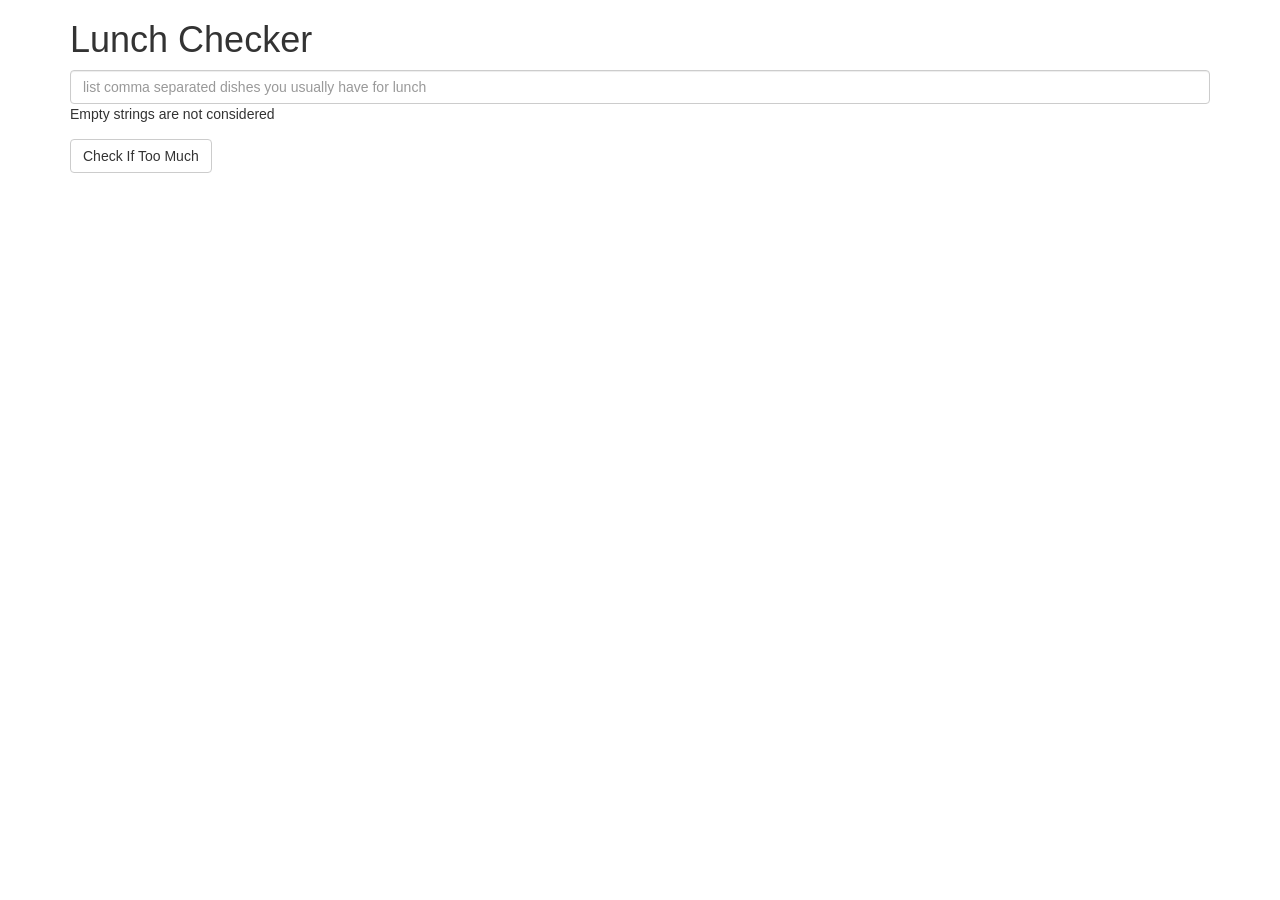
<file: module1-solution/index.html>
<!doctype html>
<html lang="en" ng-app='app'>
  <head>
    <title>Lunch Checker</title>
    <meta name="viewport" content="width=device-width, initial-scale=1">
    <link rel="stylesheet" href="styles/bootstrap.min.css">
    <script src="angular-1.6.2-min.js"></script>
    <script src="app.js"></script>
    <style>
      .message { font-size: 1.3em; font-weight: bold; }
      .green { color: green; border: 2px solid green; border-radius: 5px; }
      .red { color: red; border: 2px solid red; border-radius: 5px; }
    </style>
  </head>
<body>
   <div class="container" ng-controller='module'>
     <h1>Lunch Checker</h1>

         <div class="form-group">
             <input id="lunch-menu" type="text"
             placeholder="list comma separated dishes you usually have for lunch"
             class="form-control" ng-model='menuContent'>
             Empty strings are not considered
         </div>
         <div class="form-group">
             <button class="btn btn-default" ng-click=validate();>Check If Too Much</button>
         </div>
         <div class="form-group message" ng-class='colorClass'>
           {{message}}
         </div>
   </div>

</body>
</html>
</file>
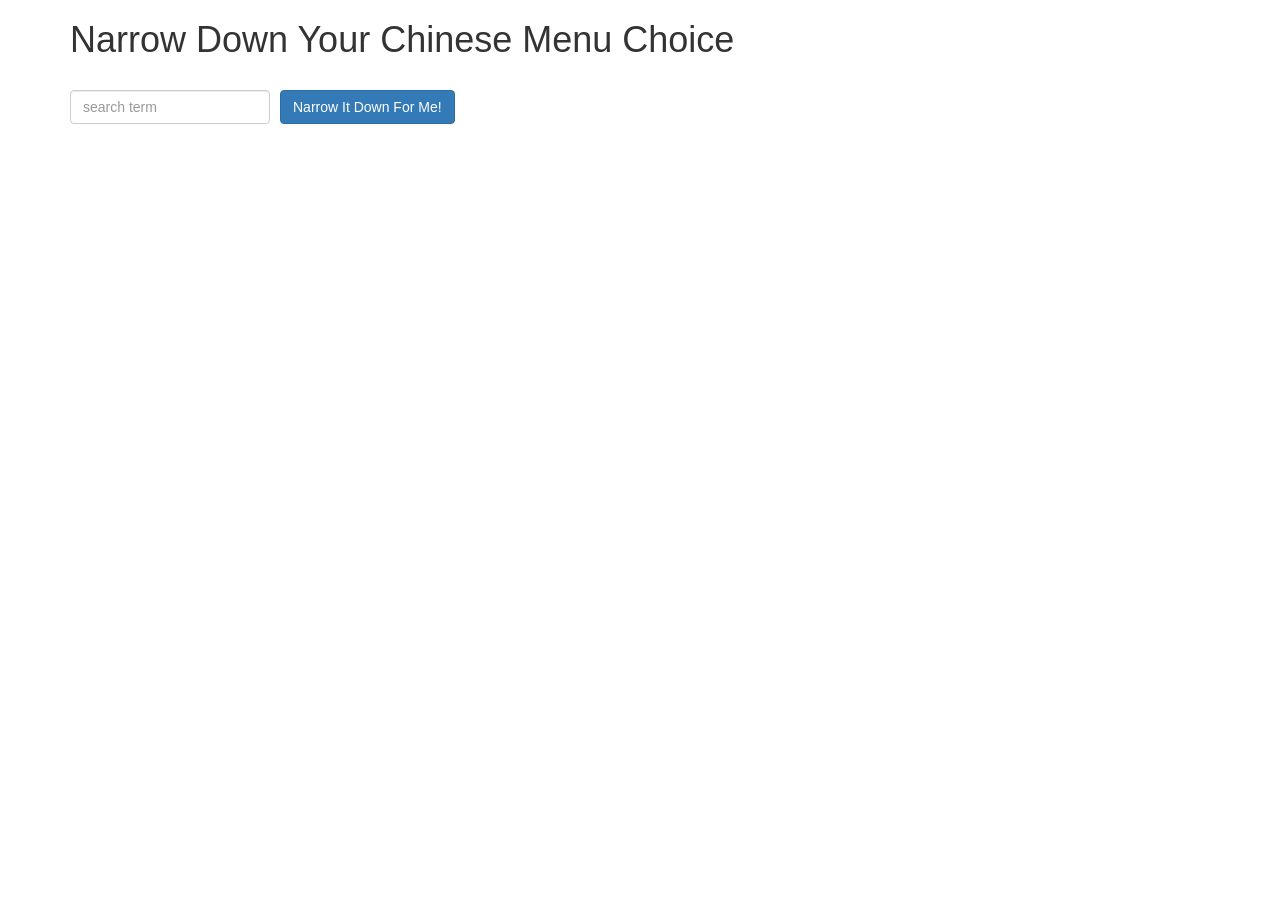
<file: module3-solution/index.html>
<!doctype html>
<html lang="en" ng-app="app">
  <head>
    <title>Narrow Down Your Menu Choice</title>
    <meta name="viewport" content="width=device-width, initial-scale=1">
    <link rel="stylesheet" href="styles/bootstrap.min.css">
    <link rel="stylesheet" href="styles/styles.css">
    <script src="angular-1.6.2-min.js"></script>
    <script src="app.js"></script>
  </head>
<body>
   <div class="container" ng-controller="NarrowItDownController as ctl">
    <h1>Narrow Down Your Chinese Menu Choice</h1>

    <div class="form-group">
      <input type="text" placeholder="search term" class="form-control" ng-model="ctl.searchTerm">
    </div>
    <div class="form-group narrow-button">
      <button class="btn btn-primary" ng-click="ctl.validate();">Narrow It Down For Me!</button>
    </div>

    <!-- found-items should be implemented as a component -->
    <found-items items="ctl.found" on-remove="ctl.removeItem(index)" ></found-items>
    <div class="error" ng-if="ctl.isEmpty">Nothing found!</div>
  </div>

</body>
</html>
</file>
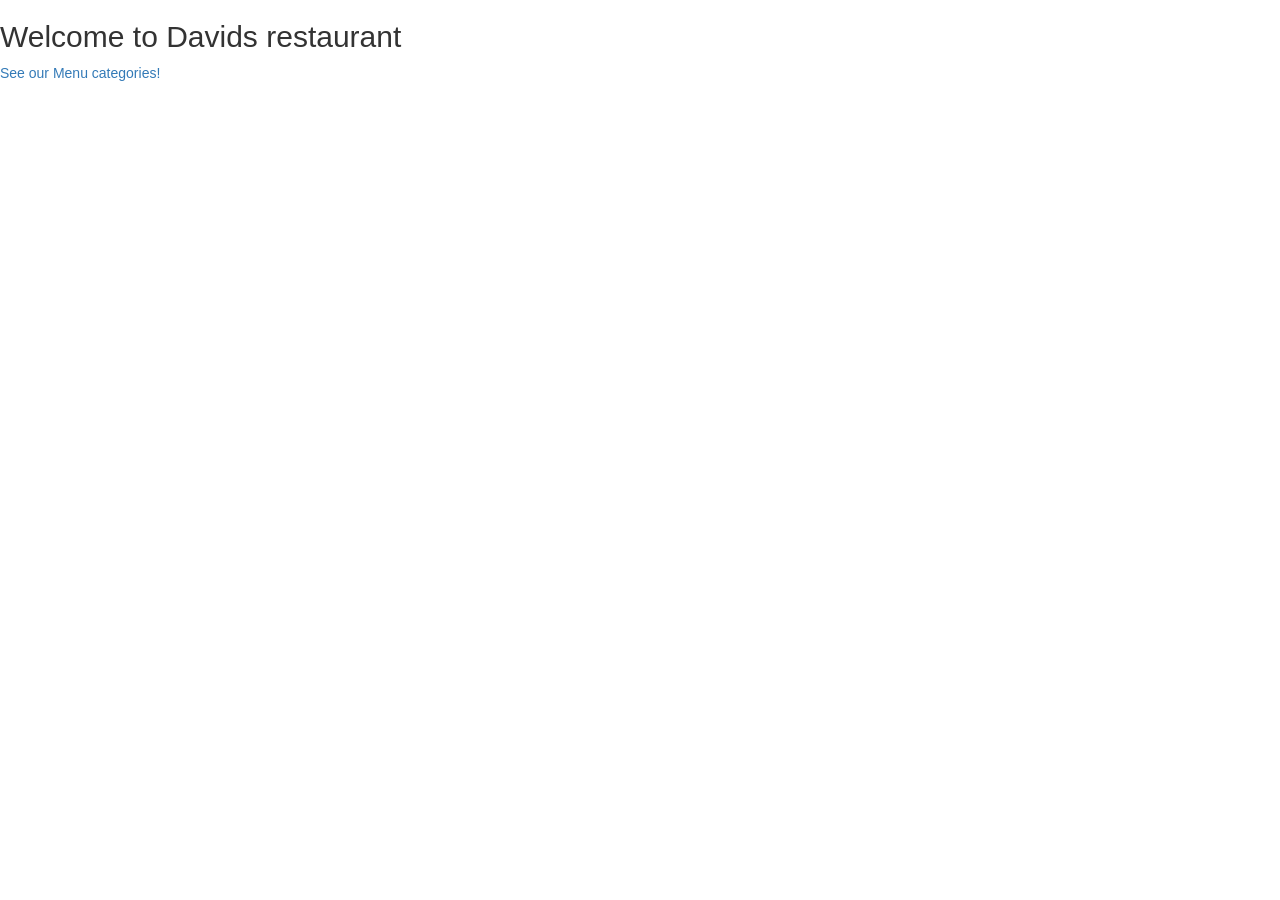
<file: module4-solution/index.html>
<!doctype html>
<html lang="en" ng-app="MenuApp">
  <head>
    <title>Davids Restaurant</title>
    <meta name="viewport" content="width=device-width, initial-scale=1">
    <link rel="stylesheet" href="styles/bootstrap.min.css">
    <link rel="stylesheet" href="styles/styles.css">
  </head>
<body>
  <h2>Welcome to Davids restaurant</h2>

  <ui-view></ui-view>

  <!-- Libraries -->
  <script src="lib/angular.min.js"></script>
  <script src="lib/angular-ui-router.min.js"></script>

  <!-- Modules -->
  <script src="src/data.module.js"></script>
  <script src="src/menuapp.module.js"></script>

  <!-- Routes -->
  <script src="src/routes.js"></script>

  <!-- 'MenuApp' module artifacts -->
  <script src="src/categorylist.component.js"></script>
  <script src="src/category-detail.controller.js"></script>
  <script src="src/itemlist.component.js"></script>
  <script src="src/item-detail.controller.js"></script>
  <script src="src/menudata.service.js"></script>

</body>
</html>
</file>
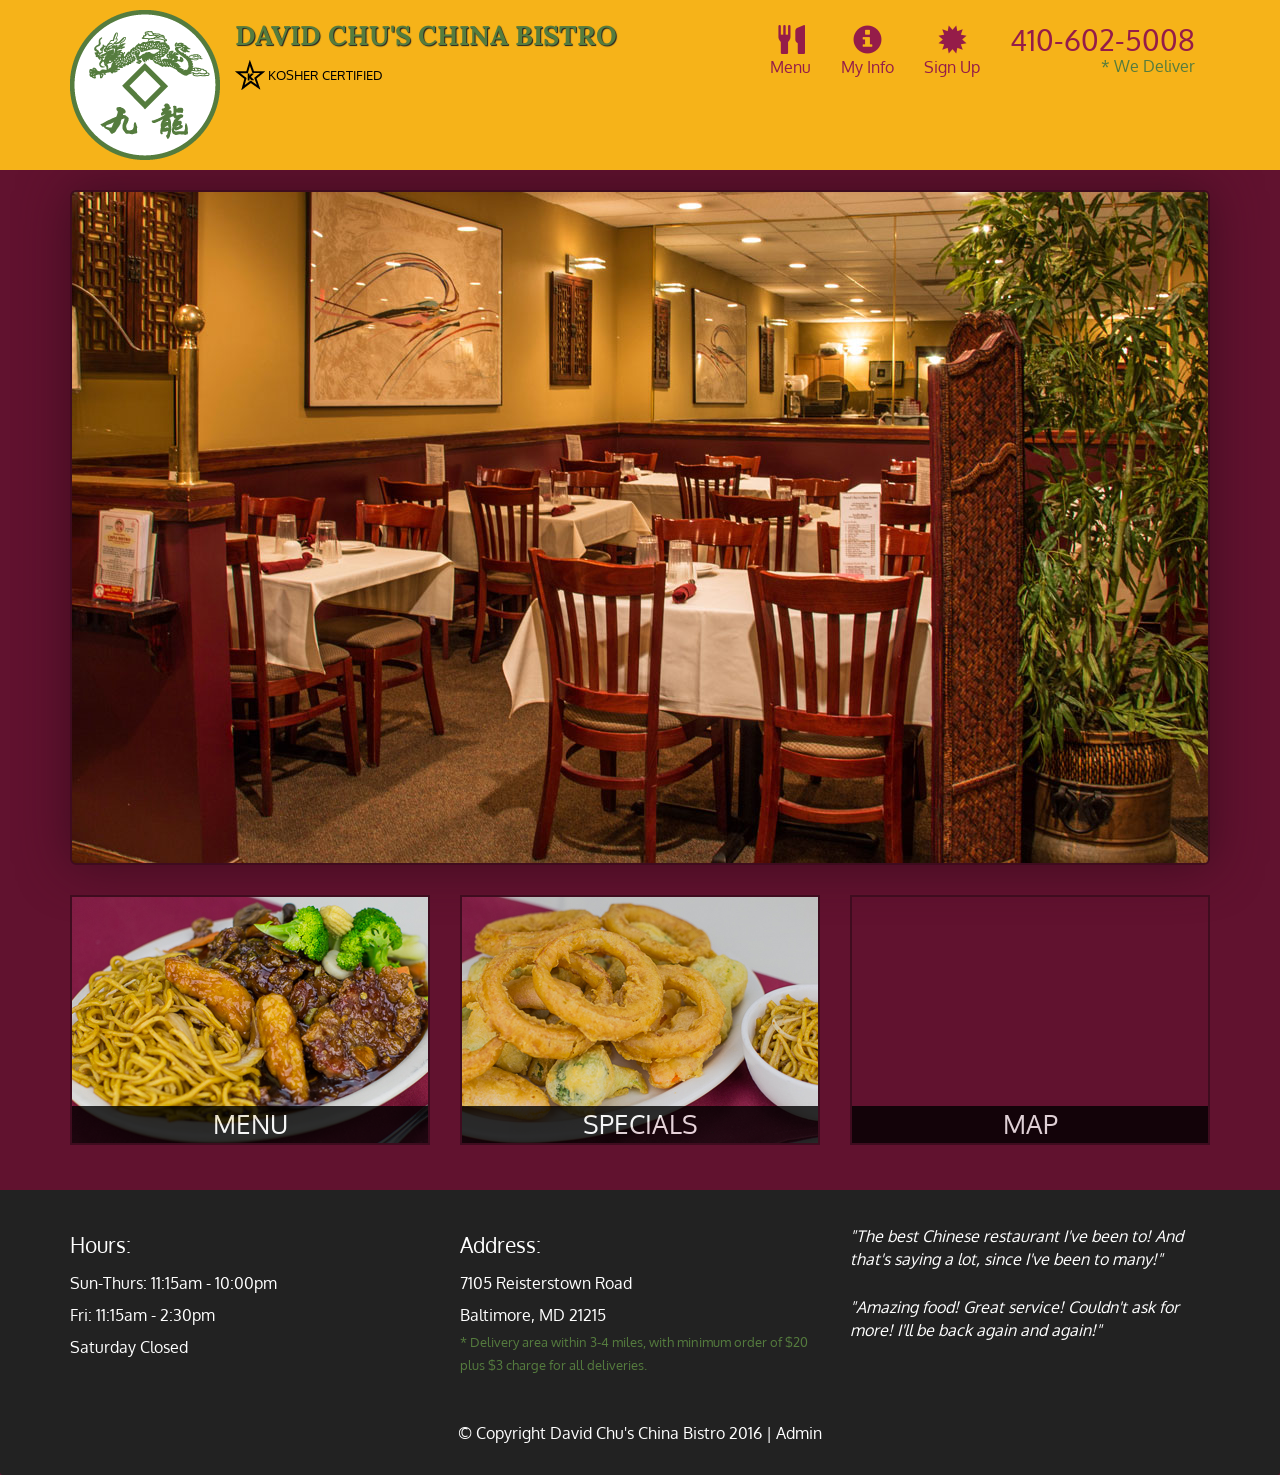
<file: module5-solution/index.html>
<!DOCTYPE html>
<html lang="en">
  <head>
    <meta charset="utf-8">
    <meta http-equiv="X-UA-Compatible" content="IE=edge">
    <meta name="viewport" content="width=device-width, initial-scale=1">
    <title>David Chu's China Bistro</title>
    <link href='https://fonts.googleapis.com/css?family=Oxygen:400,300,700' rel='stylesheet' type='text/css'>
    <link href='https://fonts.googleapis.com/css?family=Lora' rel='stylesheet' type='text/css'>
    <link rel="stylesheet" href="css/bootstrap.min.css">
    <link rel="stylesheet" href="css/restaurant.css">
    <link rel="stylesheet" href="css/common.css">
  </head>
  <body ng-app="restaurant" ng-strict-di>

    <!-- Fixed position loading indicator -->
    <loading class="loading-indicator"></loading>

    <header>
      <nav id="header-nav" class="navbar navbar-default">
        <div class="container">
          <div class="navbar-header">
            <a href="index.html" class="pull-left visible-md visible-lg">
              <div id="logo-img" alt="Logo image"></div>
            </a>

            <div class="navbar-brand">
              <a href="index.html"><h1>David Chu's China Bistro</h1></a>
              <p>
              <img src="images/star-k-logo.png" alt="Kosher certification">
              <span>Kosher Certified</span>
              </p>
            </div>

            <button id="navbarToggle" type="button" class="navbar-toggle collapsed" data-toggle="collapse" data-target="#collapsable-nav" aria-expanded="false">
              <span class="sr-only">Toggle navigation</span>
              <span class="icon-bar"></span>
              <span class="icon-bar"></span>
              <span class="icon-bar"></span>
            </button>
          </div>

          <div id="collapsable-nav" class="collapse navbar-collapse">
            <ul id="nav-list" class="nav navbar-nav navbar-right">
              <li id="navHomeButton" class="visible-xs">
                <a href="index.html">
                  <span class="glyphicon glyphicon-home"></span> Home</a>
              </li>
              <li id="navMenuButton" ui-sref-active="active">
                <a ui-sref="public.menu">
                  <span class="glyphicon glyphicon-cutlery"></span><br class="hidden-xs"> Menu</a>
              </li>
              <li>
                <a ui-sref="public.myinfo">
                  <span class="glyphicon glyphicon-info-sign"></span><br class="hidden-xs"> My Info</a>
              </li>
              <li>
                <a ui-sref="public.signup">
                  <span class="glyphicon glyphicon-certificate"></span><br class="hidden-xs"> Sign Up</a>
              </li>
              <li id="phone" class="hidden-xs">
                <a href="tel:410-602-5008">
                  <span>410-602-5008</span></a><div>* We Deliver</div>
              </li>
            </ul><!-- #nav-list -->
          </div><!-- .collapse .navbar-collapse -->
        </div><!-- .container -->
      </nav><!-- #header-nav -->
    </header>

    <div id="call-btn" class="visible-xs">
      <a class="btn" href="tel:410-602-5008">
        <span class="glyphicon glyphicon-earphone"></span>
        410-602-5008
      </a>
    </div>
    <div id="xs-deliver" class="text-center visible-xs">* We Deliver</div>

    <ui-view>
      <div class="text-center initial-loading">
        <h2>Loading Site...</h2>
      </div>
    </ui-view>

    <footer class="panel-footer">
      <div class="container">
        <div class="row">
          <section id="hours" class="col-sm-4">
            <span>Hours:</span><br>
            Sun-Thurs: 11:15am - 10:00pm<br>
            Fri: 11:15am - 2:30pm<br>
            Saturday Closed
            <hr class="visible-xs">
          </section>
          <section id="address" class="col-sm-4">
            <span>Address:</span><br>
            7105 Reisterstown Road<br>
            Baltimore, MD 21215
            <p>* Delivery area within 3-4 miles, with minimum order of $20 plus $3 charge for all deliveries.</p>
            <hr class="visible-xs">
          </section>
          <section id="testimonials" class="col-sm-4">
            <p>"The best Chinese restaurant I've been to! And that's saying a lot, since I've been to many!"</p>
            <p>"Amazing food! Great service! Couldn't ask for more! I'll be back again and again!"</p>
          </section>
        </div>
        <div class="text-center">
          &copy; Copyright David Chu's China Bistro 2016 |
          <a ui-sref="admin.auth">Admin</a></div>
      </div>
    </footer>

    <!-- Libs -->
    <script src="lib/jquery-2.1.4.min.js"></script>
    <script src="lib/bootstrap.min.js"></script>
    <script src="lib/angular.min.js"></script>
    <script src="lib/angular-ui-router.min.js"></script>

    <!-- Main Restaurant Module -->
    <script src="src/restaurant.module.js"></script>

    <!-- Common Module -->
    <script src="src/common/common.module.js"></script>
    <script src="src/common/loading/loading.component.js"></script>
    <script src="src/common/loading/loading.interceptor.js"></script>
    <script src="src/common/menu.service.js"></script>

    <!-- Public Module -->
    <script src="src/public/public.module.js"></script>
    <script src="src/public/public.routes.js"></script>
    <script src="src/public/menu/menu.controller.js"></script>
    <script src="src/public/menu-category/menu-category.component.js"></script>
    <script src="src/public/menu-items/menu-items.controller.js"></script>
    <script src="src/public/menu-item/menu-item.component.js"></script>
    <script src="src/public/sign-up/sign-up.service.js"></script>
    <script src="src/public/sign-up/sign-up.controller.js"></script>
    <script src="src/public/my-info/my-info.controller.js"></script>

    <!-- ADMIN SITE -->

    <!--Application files -->

  </body>

</html>
</file>
<file: module3-solution/styles/styles.css>
h1 {
  margin-bottom: 30px;
}
input[type="text"] {
  width: 200px;
  float: left;
}
.narrow-button {
  float: left;
  margin-left: 10px;
}
.loader {
  display: none;
  margin-left: 5px;
  font-size: 10px;
  float: left;
  border-top: 1.1em solid rgba(147, 147, 147, 0.2);
  border-right: 1.1em solid rgba(147, 147, 147, 0.2);
  border-bottom: 1.1em solid rgba(147, 147, 147, 0.2);
  border-left: 1.1em solid #676767;
  -webkit-transform: translateZ(0);
  -ms-transform: translateZ(0);
  transform: translateZ(0);
  -webkit-animation: load8 1.1s infinite linear;
  animation: load8 1.1s infinite linear;
}
.loader,
.loader:after {
  border-radius: 50%;
  width: 3em;
  height: 3em;
}
@-webkit-keyframes load8 {
  0% {
    -webkit-transform: rotate(0deg);
    transform: rotate(0deg);
  }
  100% {
    -webkit-transform: rotate(360deg);
    transform: rotate(360deg);
  }
}
@keyframes load8 {
  0% {
    -webkit-transform: rotate(0deg);
    transform: rotate(0deg);
  }
  100% {
    -webkit-transform: rotate(360deg);
    transform: rotate(360deg);
  }
}
</file>
<file: module4-solution/styles/styles.css>
h1 {
  margin-bottom: 30px;
}
input[type="text"] {
  width: 200px;
  float: left;
}
.narrow-button {
  float: left;
  margin-left: 10px;
}
.loader {
  display: none;
  margin-left: 5px;
  font-size: 10px;
  float: left;
  border-top: 1.1em solid rgba(147, 147, 147, 0.2);
  border-right: 1.1em solid rgba(147, 147, 147, 0.2);
  border-bottom: 1.1em solid rgba(147, 147, 147, 0.2);
  border-left: 1.1em solid #676767;
  -webkit-transform: translateZ(0);
  -ms-transform: translateZ(0);
  transform: translateZ(0);
  -webkit-animation: load8 1.1s infinite linear;
  animation: load8 1.1s infinite linear;
}
.loader,
.loader:after {
  border-radius: 50%;
  width: 3em;
  height: 3em;
}
@-webkit-keyframes load8 {
  0% {
    -webkit-transform: rotate(0deg);
    transform: rotate(0deg);
  }
  100% {
    -webkit-transform: rotate(360deg);
    transform: rotate(360deg);
  }
}
@keyframes load8 {
  0% {
    -webkit-transform: rotate(0deg);
    transform: rotate(0deg);
  }
  100% {
    -webkit-transform: rotate(360deg);
    transform: rotate(360deg);
  }
}
</file>
<file: module5-solution/css/restaurant.css>
body {
  font-size: 16px;
  color: #fff;
  background-color: #61122f;
  font-family: 'Oxygen', sans-serif;
}

.initial-loading {
  margin-top: 60px;
}

/** HEADER **/
#header-nav {
  background-color: #f6b319;
  border-radius: 0;
  border: 0;
}

#logo-img {
  background: url('../images/restaurant-logo_large.png') no-repeat;
  width: 150px;
  height: 150px;
  margin: 10px 15px 10px 0;
}

.navbar-brand {
  padding-top: 25px;
}
.navbar-brand h1 { /* Restaurant name */
  font-family: 'Lora', serif;
  color: #557c3e;
  font-size: 1.5em;
  text-transform: uppercase;
  font-weight: bold;
  text-shadow: 1px 1px 1px #222;
  margin-top: 0;
  margin-bottom: 0;
  line-height: .75;
}
.navbar-brand a:hover, .navbar-brand a:focus {
  text-decoration: none;
}
.navbar-brand p { /* Kosher cert */
  color: #000;
  text-transform: uppercase;
  font-size: .7em;
  margin-top: 15px;
}
.navbar-brand p span { /* Star-K */
  vertical-align: middle;
}

#nav-list {
  margin-top: 10px;
}
#nav-list a {
  color: #951C49;
  text-align: center;
}
#nav-list a:hover {
  background: #E7E7E7;
}
#nav-list a span {
  font-size: 1.8em;
}

#phone {
  margin-top: 5px;
}
#phone a { /* Phone number */
  text-align: right;
  padding-bottom: 0;
}
#phone div { /* We Deliver */
  color: #557c3e;
  text-align: right;
  padding-right: 15px;
}

.navbar-header button.navbar-toggle, .navbar-header .icon-bar {
  border: 1px solid #61122f;
}
.navbar-header button.navbar-toggle {
  clear: both;
  margin-top: -30px;
}
/* END HEADER */

/* FOOTER */
.panel-footer {
  margin-top: 30px;
  padding-top: 35px;
  padding-bottom: 30px;
  background-color: #222;
  border-top: 0;
}
.panel-footer div.row {
  margin-bottom: 35px;
}
#hours, #address {
  line-height: 2;
}
#hours > span, #address > span {
  font-size: 1.3em;
}
#address p {
  color: #557c3e;
  font-size: .8em;
  line-height: 1.8;
}
#testimonials {
  font-style: italic;
}
#testimonials p:nth-child(2) {
  margin-top: 25px;
}
a[ui-sref="admin.auth"] {
  color: #fff;
}
/* END FOOTER */

/********** Medium devices only **********/
@media (min-width: 992px) and (max-width: 1199px) {
  /* Header */
  #logo-img {
    background: url('../images/restaurant-logo_medium.png') no-repeat;
    width: 100px;
    height: 100px;
    margin: 5px 5px 5px 0;
  }
  /* End Header */
}


/********** Extra small devices only **********/
@media (max-width: 767px) {
  /* Header */
  .navbar-brand {
    padding-top: 10px;
    height: 80px;
  }
  .navbar-brand h1 { /* Restaurant name */
    padding-top: 10px;
    font-size: 5vw; /* 1vw = 1% of viewport width */
  }
  .navbar-brand p { /* Kosher cert */
    font-size: .6em;
    margin-top: 12px;
  }
  .navbar-brand p img { /* Star-K */
    height: 20px;
  }

  #collapsable-nav a { /* Collapsed nav menu text */
    font-size: 1.2em;
  }
  #collapsable-nav a span { /* Collapsed nav menu glyph */
    font-size: 1em;
    margin-right: 5px;
  }

  #call-btn > a {
    font-size: 1.5em;
    display: block;
    margin: 0 20px;
    padding: 10px;
    border: 2px solid #fff;
    background-color: #f6b319;
    color: #951c49;
  }
  #xs-deliver {
    margin-top: 5px;
    font-size: .7em;
    letter-spacing: .1em;
    text-transform: uppercase;
  }
  /* End Header */

  /* Footer */
  .panel-footer section {
    margin-bottom: 30px;
    text-align: center;
  }
  .panel-footer section:nth-child(3) {
    margin-bottom: 0; /* margin already exists on the whole row */
  }
  .panel-footer section hr {
    width: 50%;
  }
  /* End Footer */
}


/********** Super extra small devices Only :-) (e.g., iPhone 4) **********/
@media (max-width: 479px) {
  /* Header */
  .navbar-brand h1 { /* Restaurant name */
    padding-top: 5px;
    font-size: 6vw;
  }
  /* End Header */
}

.form-div {
  margin-bottom: 10px;
}
</file>
<file: module5-solution/css/common.css>
.loading-indicator {
    display: block;
    width: 70px;
    position: fixed;
    left: 0;
    right: 0;
    margin: 0 auto;
    top: 40%;
    z-index: 100;
    background-color: #FFF;
}

.loading-indicator img {
    width: 70px;
    background-color: #FFF;
}

.ui-view-placeholder {
    margin-top: 60px;
}
</file>
